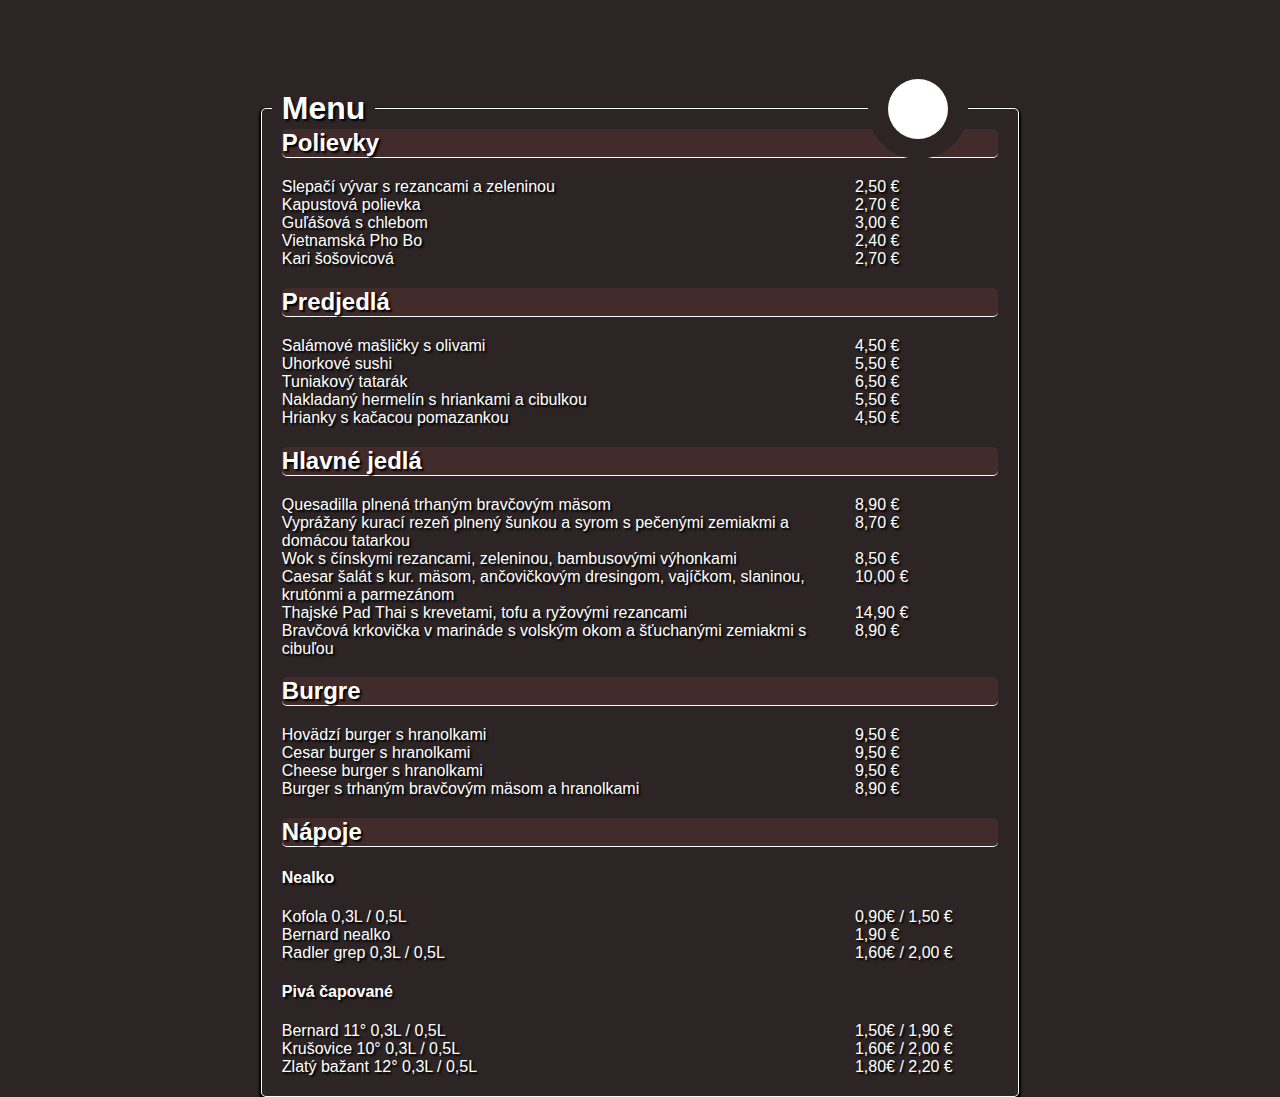
<file: menu/index.html>
<!DOCTYPE html>
<html lang="en">
<head>
    <meta charset="UTF-8">
    <meta name="viewport" content="width=device-width, initial-scale=1.0">
    <link rel="stylesheet" href="style.css">
    <title>Menu</title>
</head>
<body>
    <div class="menuContainer">
        <h1 class="heading">Menu</h1>
        <div class="circle">
            <div class="insideCircle"></div>
        </div>
        <div class="menuContent">
            <h2 class="unitHeading">Polievky</h2>
            <div class="menuGridContainer">
                <div class="unit">Slepačí vývar s rezancami a zeleninou</div>
                <div class="price">2,50 €</div>
                <div class="unit">Kapustová polievka</div>
                <div class="price">2,70 €</div>
                <div class="unit">Guľášová s chlebom</div>
                <div class="price">3,00 €</div>
                <div class="unit">Vietnamská Pho Bo</div>
                <div class="price">2,40 €</div>
                <div class="unit">Kari šošovicová</div>
                <div class="price">2,70 €</div>
            </div>
            <h2 class="unitHeading">Predjedlá</h2>
            <div class="menuGridContainer">
                <div class="unit">Salámové mašličky s olivami</div>
                <div class="price">4,50 €</div>
                <div class="unit">Uhorkové sushi</div>
                <div class="price">5,50 €</div>
                <div class="unit">Tuniakový tatarák</div>
                <div class="price">6,50 €</div>
                <div class="unit">Nakladaný hermelín s hriankami a cibulkou</div>
                <div class="price">5,50 €</div>
                <div class="unit">Hrianky s kačacou pomazankou</div>
                <div class="price">4,50 €</div>
            </div>
            <h2 class="unitHeading">Hlavné jedlá</h2>
            <div class="menuGridContainer">
                <div class="unit">Quesadilla plnená trhaným bravčovým mäsom</div>
                <div class="price">8,90 €</div>
                <div class="unit">Vyprážaný kurací rezeň plnený šunkou a syrom s pečenými zemiakmi a domácou tatarkou</div>
                <div class="price">8,70 €</div>
                <div class="unit">Wok s čínskymi rezancami, zeleninou, bambusovými výhonkami</div>
                <div class="price">8,50 €</div>
                <div class="unit">Caesar šalát s kur. mäsom, ančovičkovým dresingom, vajíčkom, slaninou, krutónmi a parmezánom</div>
                <div class="price">10,00 €</div>
                <div class="unit">Thajské Pad Thai s krevetami, tofu a ryžovými rezancami</div>
                <div class="price">14,90 €</div>
                <div class="unit">Bravčová krkovička v marináde s volským okom a šťuchanými zemiakmi s cibuľou</div>
                <div class="price">8,90 €</div>
            </div>
            <h2 class="unitHeading">Burgre</h2>
            <div class="menuGridContainer">
                <div class="unit">Hovädzí burger s hranolkami</div>
                <div class="price">9,50 €</div>
                <div class="unit">Cesar burger s hranolkami</div>
                <div class="price">9,50 €</div>
                <div class="unit">Cheese burger s hranolkami</div>
                <div class="price">9,50 €</div>
                <div class="unit">Burger s trhaným bravčovým mäsom a hranolkami</div>
                <div class="price">8,90 €</div>
            </div>
            <h2 class="unitHeading">Nápoje</h2>
            <h4>Nealko</h4>
            <div class="menuGridContainer">
                <div class="unit">Kofola 0,3L / 0,5L</div>
                <div class="price">0,90€ / 1,50 €</div>
                <div class="unit">Bernard nealko</div>
                <div class="price">1,90 €</div>
                <div class="unit">Radler grep 0,3L / 0,5L</div>
                <div class="price">1,60€ / 2,00 €</div>
            </div>
            <h4>Pivá čapované</h4>
            <div class="menuGridContainer">
                <div class="unit">Bernard 11° 0,3L / 0,5L</div>
                <div class="price">1,50€ / 1,90 €</div>
                <div class="unit">Krušovice 10° 0,3L / 0,5L</div>
                <div class="price">1,60€ / 2,00 €</div>
                <div class="unit">Zlatý bažant 12° 0,3L / 0,5L</div>
                <div class="price">1,80€ / 2,20 €</div>
            </div>
        </div>
    </div>
</body>
</html>
</file>
<file: menu/style.css>
:root {
    --backcol: rgb(45, 37, 37);
    --circleSize: 100px;
    --insideCircleSize: 60px;
}

body {
    background-color: var(--backcol);
}

* {
    box-sizing: border-box;
    font-family: 'Gill Sans', 'Gill Sans MT', Calibri, 'Trebuchet MS', sans-serif;
    text-shadow: 2px 2px 2px black;
}

.circle {
    position: absolute;
    top: -50px;
    right: 50px;
    background-color: var(--backcol);
    border-radius: 100px;
    width: var(--circleSize);
    height: var(--circleSize);
}

.insideCircle {
    width: var(--insideCircleSize);
    height: var(--insideCircleSize);
    background-color: white;
    border-radius: 100px;
    position: absolute;
    top: 20px;
    right: 20px;
}

.menuContainer {
    border: 1px solid white;
    box-shadow: 0px 2px 2px 2px black;
    width: 60%;
    position: relative;
    border-radius: 5px;
    top: 100px;
    left: 20%;
    color: white;
}

.heading {
    position: absolute;
    top: -40px;
    left: 10px;
    background-color: var(--backcol);
    padding: 0 10px;
}

.menuContent {
    margin: 20px;
}

.unitHeading {
    border-bottom: 1px solid white;
    background-color: rgb(65, 43, 43);
    border-radius: 5px;
}

.menuGridContainer {
    display: grid;
    grid-template-columns:80% 20%;
}
</file>
